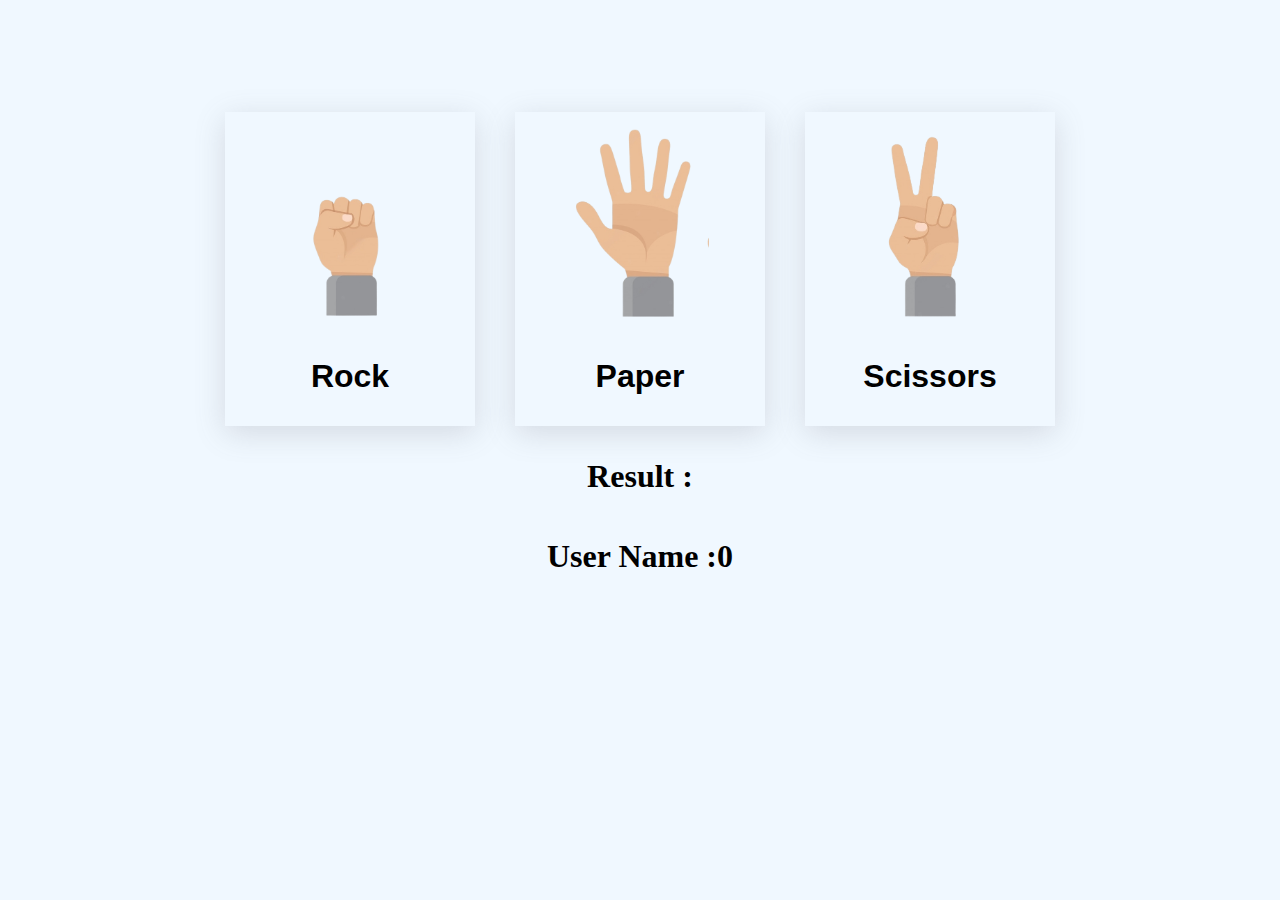
<file: 3. Rock Paper Secicor/index.html>
<!doctype html>
<html lang="en">
  <head>
    <meta charset="utf-8">
    <meta name="viewport" content="width=device-width, initial-scale=1">
    <title>Bootstrap demo</title>
    <link href="style.css" rel="stylesheet">
    <link href="https://cdn.jsdelivr.net/npm/bootstrap@5.3.0/dist/css/bootstrap.min.css" rel="stylesheet" integrity="sha384-9ndCyUaIbzAi2FUVXJi0CjmCapSmO7SnpJef0486qhLnuZ2cdeRhO02iuK6FUUVM" crossorigin="anonymous">
  </head>
  <body style="background-color: aliceblue;">
    <div class="container">
        <div class="con" id="dd">
            <div class="bb" onclick="hide(this.id)" id="rock">
              <img id="img" src="img/rock.png">
              <h1>Rock</h1>
            </div>
            <div class="bb" onclick="hide(this.id)" id="paper">
              <img id="img" src="img/paper.png">
              <h1>Paper</h1>
            </div>
            <div class="bb" onclick="hide(this.id)" id="sci">
              <img id="img" src="img/sci.png">
              <h1>Scissors</h1>
            </div>
        </div>

        <div class="output">
          <div class="o1">
            <h1 id="output">Result : </h1>
          </div>
          <div class="o2">
            <h1 id="name">User Name :  </h1>
            <h1 id="point"> 0</h1>
        </div>
    </div>
    <script src="script.js"></script>
    <script src="https://cdn.jsdelivr.net/npm/bootstrap@5.3.0/dist/js/bootstrap.bundle.min.js" integrity="sha384-geWF76RCwLtnZ8qwWowPQNguL3RmwHVBC9FhGdlKrxdiJJigb/j/68SIy3Te4Bkz" crossorigin="anonymous"></script>
  </body>
</html>
</file>
<file: 3. Rock Paper Secicor/style.css>
body{
    margin: 0;
    padding: 0;
    background-color: yellow;
}

.container{
    margin-top: 8%;
}
.con{
    justify-content: center;
    align-items: center;
    /* background-color: teal; */
    height: auto;
    display: flex;
    justify-content: center;
    margin: 0 0;
    padding: 0 0;

}

.bb{
    box-shadow: rgba(100, 100, 111, 0.2) 0px 7px 29px 0px;
    width: 250px;
    text-align: center;
    display: inline-block;
    margin: 10px 20px;
    padding: 10px 0px; 
    font-family: sans-serif;
    cursor: pointer;
}

#img{
    height:  200px;
    padding-bottom: 10px;
}


.output{
    display: flex;
    flex-wrap: wrap;
    text-align: center;
    justify-content: center;
    align-items: center;
    /* background-color: teal; */
    height: auto;
    display: flex;
    justify-content: center;
    margin: 0 0;
    padding: 0 0;
}
.o1{
    flex: 1 1 100%;
}
.o2{
    display: flex;
    justify-content: center;
}
</file>
